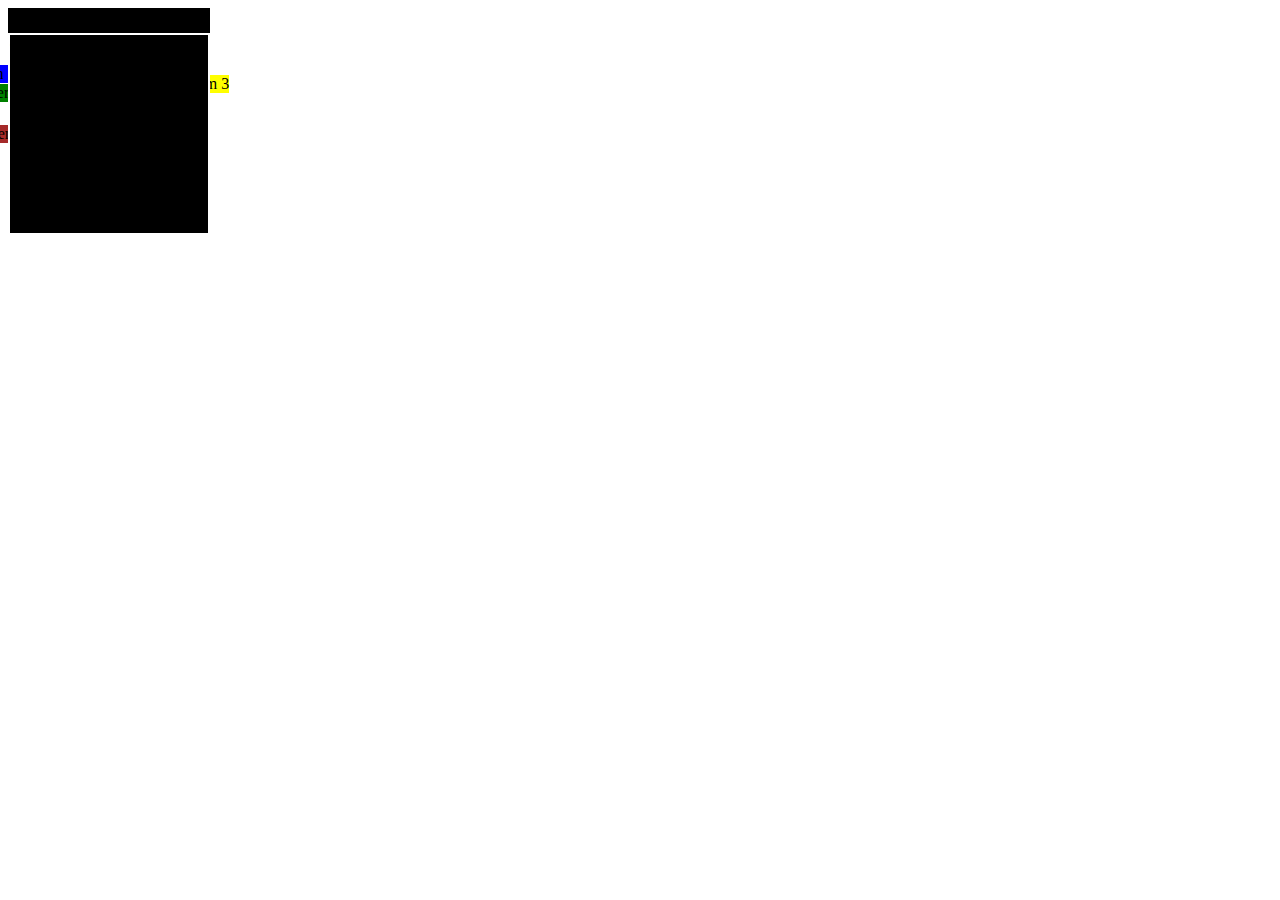
<file: box/index.html>
<!DOCTYPE html>
<html lang="en">
<head>
  <meta charset="UTF-8">
  <meta http-equiv="X-UA-Compatible" content="IE=edge">
  <meta name="viewport" content="width=device-width, initial-scale=1.0">
  <title>boxes / Layout</title>
  <link rel="stylesheet" href="grid.css">
  <style>

    .container {
      position: relative;
      height: 200px;
      width: 200px;
      border: 1px solid black;
    }
    .overlay {
  position: absolute;
  top: 0;
  bottom: 0;
  right: 0;
  left: 0;
  background-color: rgba(0, 0, 0, 0.5);
}
   </style>
</head>
<body>
  <div class="container">
    <div class="item1">
      item 1
        <div class="inner1"> inner item</div>
    </div>
    
    <div class="item2">
      item 2
    </div>
    
    <div class="item3">
      item 3
    </div>
    <div class="item4">
      item 4
    </div>
    <div class="container"><div class="overlay">dddd</div></div>
   </div>
  
</body>
</html>
</file>
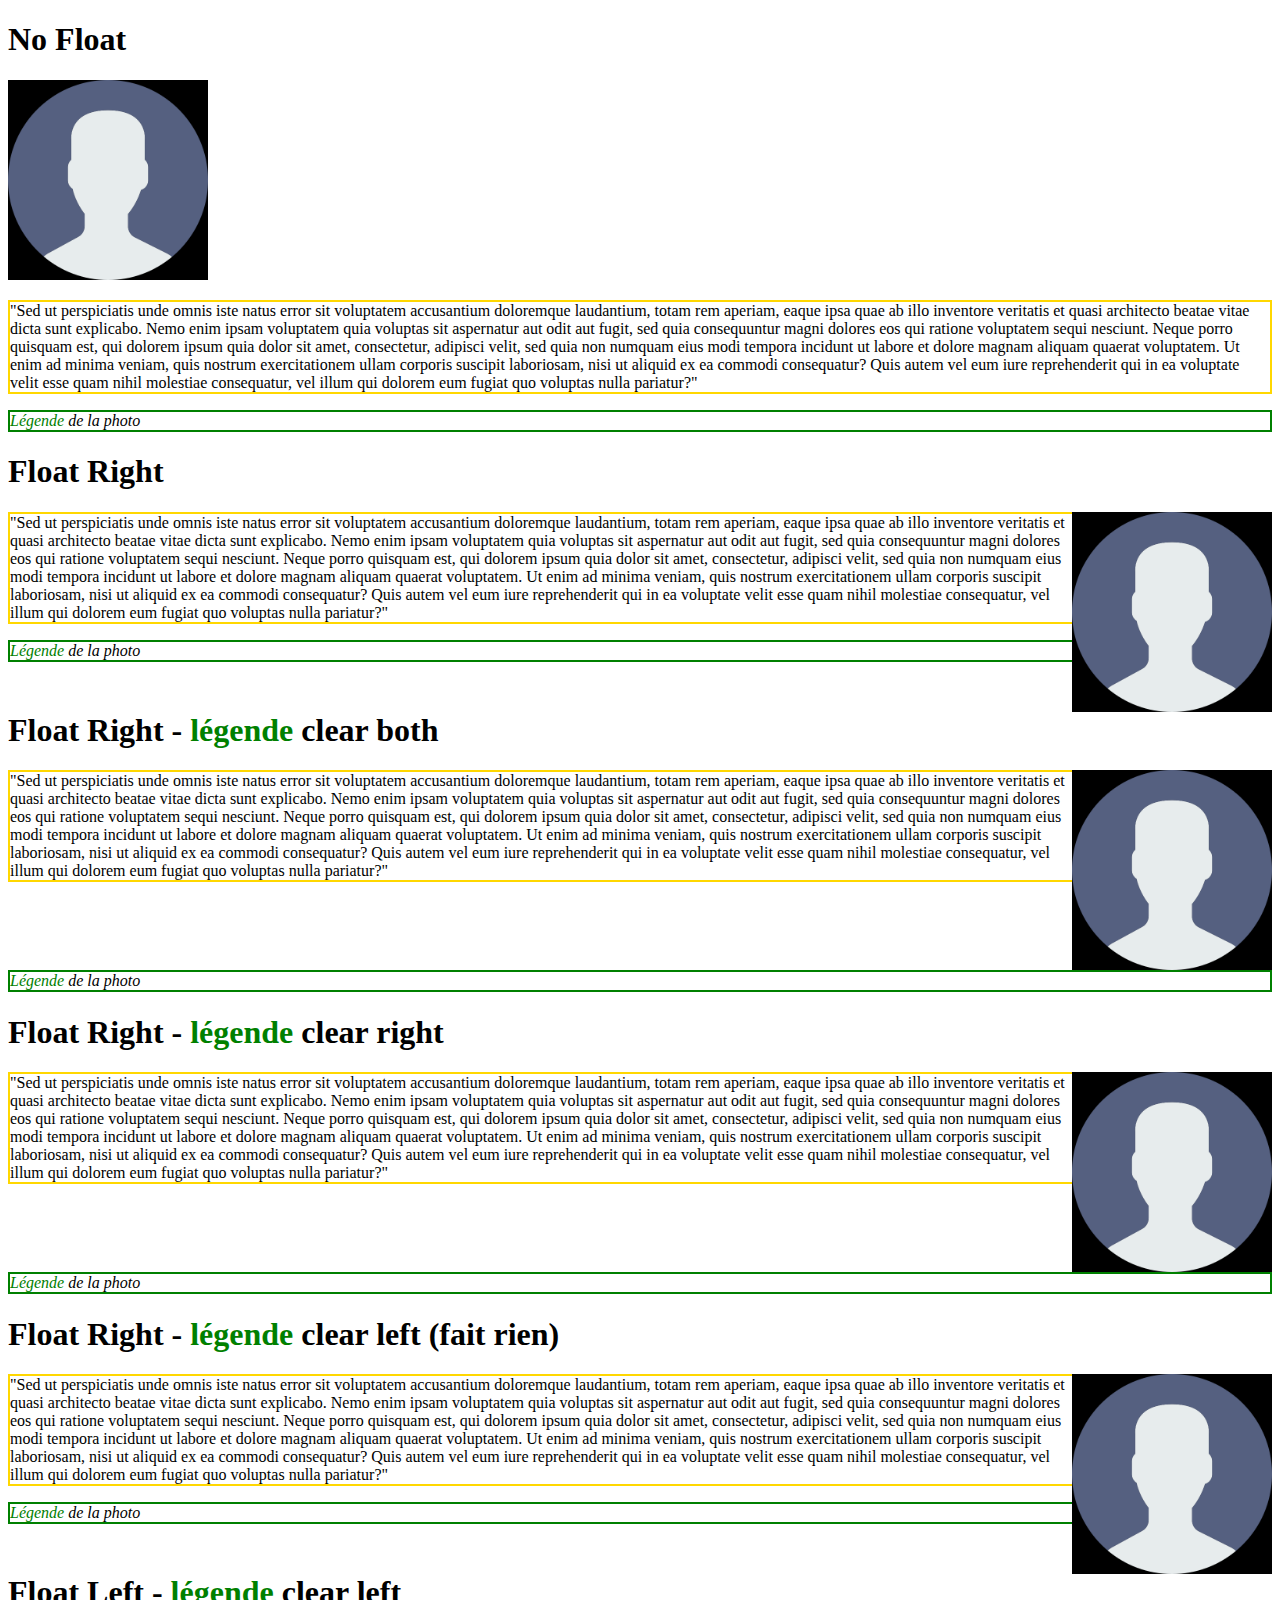
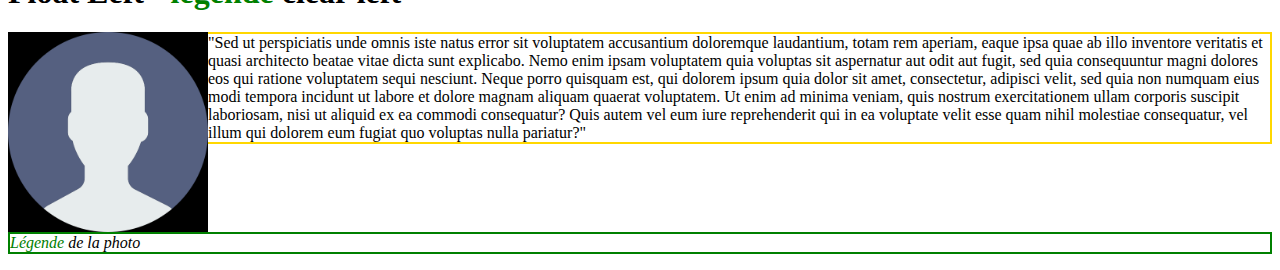
<file: float/index.html>
<!DOCTYPE html>
<html lang="en">
<head>
  <meta charset="UTF-8">
  <meta http-equiv="X-UA-Compatible" content="IE=edge">
  <meta name="viewport" content="width=device-width, initial-scale=1.0">
  <title>float t</title>
  <link rel="stylesheet" href="style.css">
</head>
<body>
  <div class="container">
    <h1> No Float</h1>
      <img src="image1.bmp" class="no-float"/>
      <p> "Sed ut perspiciatis unde omnis iste natus error sit voluptatem accusantium doloremque laudantium, totam rem aperiam, eaque ipsa quae ab illo inventore veritatis et quasi architecto beatae vitae dicta sunt explicabo. Nemo enim ipsam voluptatem quia voluptas sit aspernatur aut odit aut fugit, sed quia consequuntur magni dolores eos qui ratione voluptatem sequi nesciunt. Neque porro quisquam est, qui dolorem ipsum quia dolor sit amet, consectetur, adipisci velit, sed quia non numquam eius modi tempora incidunt ut labore et dolore magnam aliquam quaerat voluptatem. Ut enim ad minima veniam, quis nostrum exercitationem ullam corporis suscipit laboriosam, nisi ut aliquid ex ea commodi consequatur? Quis autem vel eum iure reprehenderit qui in ea voluptate velit esse quam nihil molestiae consequatur, vel illum qui dolorem eum fugiat quo voluptas nulla pariatur?"</p>
      <p class="legend">Légende de la photo</p>

    <section> 
      <h1> Float Right</h1>
      <img src="image1.bmp" class="floatRight"/>
      <p> "Sed ut perspiciatis unde omnis iste natus error sit voluptatem accusantium doloremque laudantium, totam rem aperiam, eaque ipsa quae ab illo inventore veritatis et quasi architecto beatae vitae dicta sunt explicabo. Nemo enim ipsam voluptatem quia voluptas sit aspernatur aut odit aut fugit, sed quia consequuntur magni dolores eos qui ratione voluptatem sequi nesciunt. Neque porro quisquam est, qui dolorem ipsum quia dolor sit amet, consectetur, adipisci velit, sed quia non numquam eius modi tempora incidunt ut labore et dolore magnam aliquam quaerat voluptatem. Ut enim ad minima veniam, quis nostrum exercitationem ullam corporis suscipit laboriosam, nisi ut aliquid ex ea commodi consequatur? Quis autem vel eum iure reprehenderit qui in ea voluptate velit esse quam nihil molestiae consequatur, vel illum qui dolorem eum fugiat quo voluptas nulla pariatur?"</p>
      <p class="legend">Légende de la photo</p>
    </section>
    <section>
      <h1> Float Right - légende clear both</h1>
      <img src="image1.bmp" class="floatRight"/>
      <p> "Sed ut perspiciatis unde omnis iste natus error sit voluptatem accusantium doloremque laudantium, totam rem aperiam, eaque ipsa quae ab illo inventore veritatis et quasi architecto beatae vitae dicta sunt explicabo. Nemo enim ipsam voluptatem quia voluptas sit aspernatur aut odit aut fugit, sed quia consequuntur magni dolores eos qui ratione voluptatem sequi nesciunt. Neque porro quisquam est, qui dolorem ipsum quia dolor sit amet, consectetur, adipisci velit, sed quia non numquam eius modi tempora incidunt ut labore et dolore magnam aliquam quaerat voluptatem. Ut enim ad minima veniam, quis nostrum exercitationem ullam corporis suscipit laboriosam, nisi ut aliquid ex ea commodi consequatur? Quis autem vel eum iure reprehenderit qui in ea voluptate velit esse quam nihil molestiae consequatur, vel illum qui dolorem eum fugiat quo voluptas nulla pariatur?"</p>
      <p class="legend clearboth">Légende de la photo</p>
    </section>

    <section>
      <h1> Float Right - légende clear right</h1>
      <img src="image1.bmp" class="floatRight"/>
      <p> "Sed ut perspiciatis unde omnis iste natus error sit voluptatem accusantium doloremque laudantium, totam rem aperiam, eaque ipsa quae ab illo inventore veritatis et quasi architecto beatae vitae dicta sunt explicabo. Nemo enim ipsam voluptatem quia voluptas sit aspernatur aut odit aut fugit, sed quia consequuntur magni dolores eos qui ratione voluptatem sequi nesciunt. Neque porro quisquam est, qui dolorem ipsum quia dolor sit amet, consectetur, adipisci velit, sed quia non numquam eius modi tempora incidunt ut labore et dolore magnam aliquam quaerat voluptatem. Ut enim ad minima veniam, quis nostrum exercitationem ullam corporis suscipit laboriosam, nisi ut aliquid ex ea commodi consequatur? Quis autem vel eum iure reprehenderit qui in ea voluptate velit esse quam nihil molestiae consequatur, vel illum qui dolorem eum fugiat quo voluptas nulla pariatur?"</p>
      <p class="legend clearRight">Légende de la photo</p>
    </section>

    <section>
      <h1> Float Right - légende clear left (fait rien)</h1>
      <img src="image1.bmp" class="floatRight"/>
      <p> "Sed ut perspiciatis unde omnis iste natus error sit voluptatem accusantium doloremque laudantium, totam rem aperiam, eaque ipsa quae ab illo inventore veritatis et quasi architecto beatae vitae dicta sunt explicabo. Nemo enim ipsam voluptatem quia voluptas sit aspernatur aut odit aut fugit, sed quia consequuntur magni dolores eos qui ratione voluptatem sequi nesciunt. Neque porro quisquam est, qui dolorem ipsum quia dolor sit amet, consectetur, adipisci velit, sed quia non numquam eius modi tempora incidunt ut labore et dolore magnam aliquam quaerat voluptatem. Ut enim ad minima veniam, quis nostrum exercitationem ullam corporis suscipit laboriosam, nisi ut aliquid ex ea commodi consequatur? Quis autem vel eum iure reprehenderit qui in ea voluptate velit esse quam nihil molestiae consequatur, vel illum qui dolorem eum fugiat quo voluptas nulla pariatur?"</p>
      <p class="legend clearLeft">Légende de la photo</p>
    </section>

    <section>
      <h1> Float Left - légende clear left</h1>
      <img src="image1.bmp" class="floatLeft"/>
      <p> "Sed ut perspiciatis unde omnis iste natus error sit voluptatem accusantium doloremque laudantium, totam rem aperiam, eaque ipsa quae ab illo inventore veritatis et quasi architecto beatae vitae dicta sunt explicabo. Nemo enim ipsam voluptatem quia voluptas sit aspernatur aut odit aut fugit, sed quia consequuntur magni dolores eos qui ratione voluptatem sequi nesciunt. Neque porro quisquam est, qui dolorem ipsum quia dolor sit amet, consectetur, adipisci velit, sed quia non numquam eius modi tempora incidunt ut labore et dolore magnam aliquam quaerat voluptatem. Ut enim ad minima veniam, quis nostrum exercitationem ullam corporis suscipit laboriosam, nisi ut aliquid ex ea commodi consequatur? Quis autem vel eum iure reprehenderit qui in ea voluptate velit esse quam nihil molestiae consequatur, vel illum qui dolorem eum fugiat quo voluptas nulla pariatur?"</p>
      <p class="legend clearLeft">Légende de la photo</p>
    </section>
<script src="legend.js"> </script>
  </body>
</html>
</file>
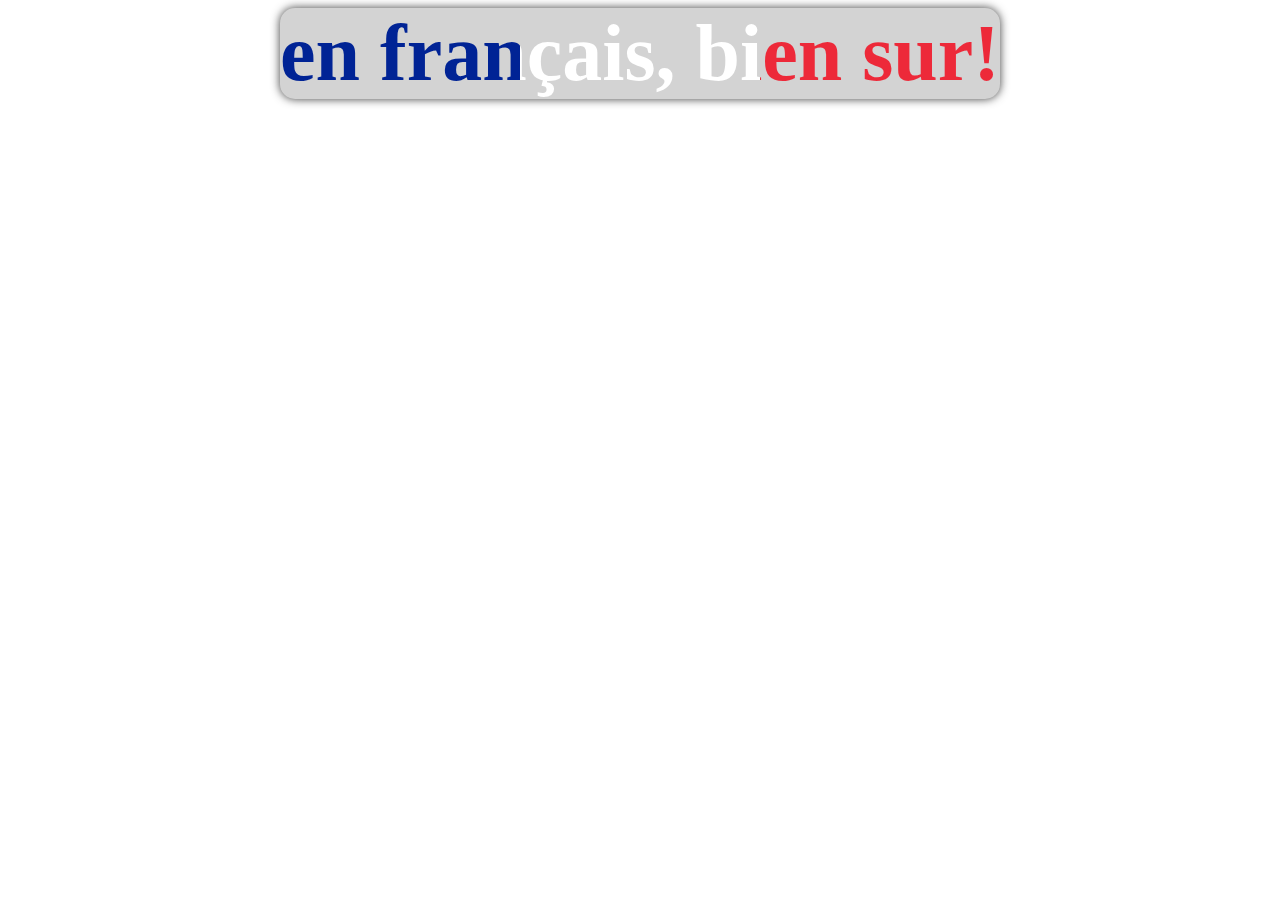
<file: font with background image/index.html>
<!DOCTYPE html>
<html lang="en">
<head>
  <meta charset="UTF-8">
  <meta http-equiv="X-UA-Compatible" content="IE=edge">
  <meta name="viewport" content="width=device-width, initial-scale=1.0">
  <link rel="stylesheet" href="style.css">
  <title>Font with background image</title>
</head>
<body>
  <!-- <div class="background"> <div class="text british"> Stick to English, please! </div></div>
  <div class="background"> <div class="text german"> auf Deutsche, danke! </div></div> -->
  <div class="background"> <div class="text french"> en français, bien sur! </div></div>


</body>
</html>
</file>
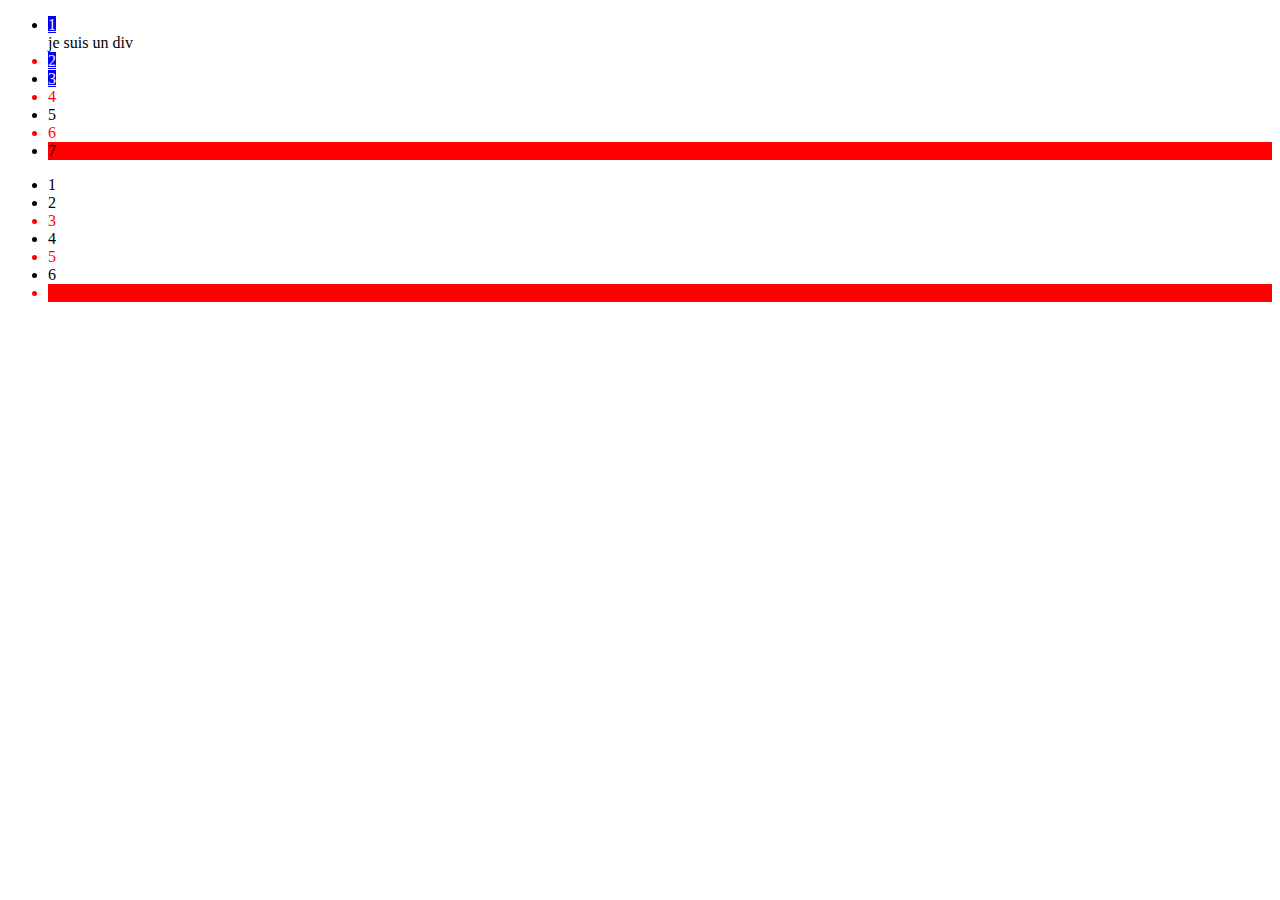
<file: list/index.html>
<!DOCTYPE html>
<html lang="en">
<head>
  <meta charset="UTF-8">
  <meta http-equiv="X-UA-Compatible" content="IE=edge">
  <meta name="viewport" content="width=device-width, initial-scale=1.0">
  <title>list</title>
  <link rel="stylesheet" href="style.css">
</head>
<body>
  <ul>
    <li>
      <a href="#hello">1 </a>
    </li>
    <div> je suis un div</div>
    <li>
      <a href="#there"> 2 </a>

    </li>
    <li>
      <a href="#friend"> 3 </a>

    </li>
    <li>
      4
    </li>
    <li>
      5
    </li>
    <li>
      6
    </li>
    <li title="hello">
      7
    </li>
  </ul>
  <ul>
    <li>
      1
    </li>
    <li>2

    </li>
    <li>
      3
    </li>
    <li>
      4
    </li>
    <li>
      5
    </li>
    <li>
      6
    </li>
    <li>
      7
    </li>
  </ul>
</body>
</html>
</file>
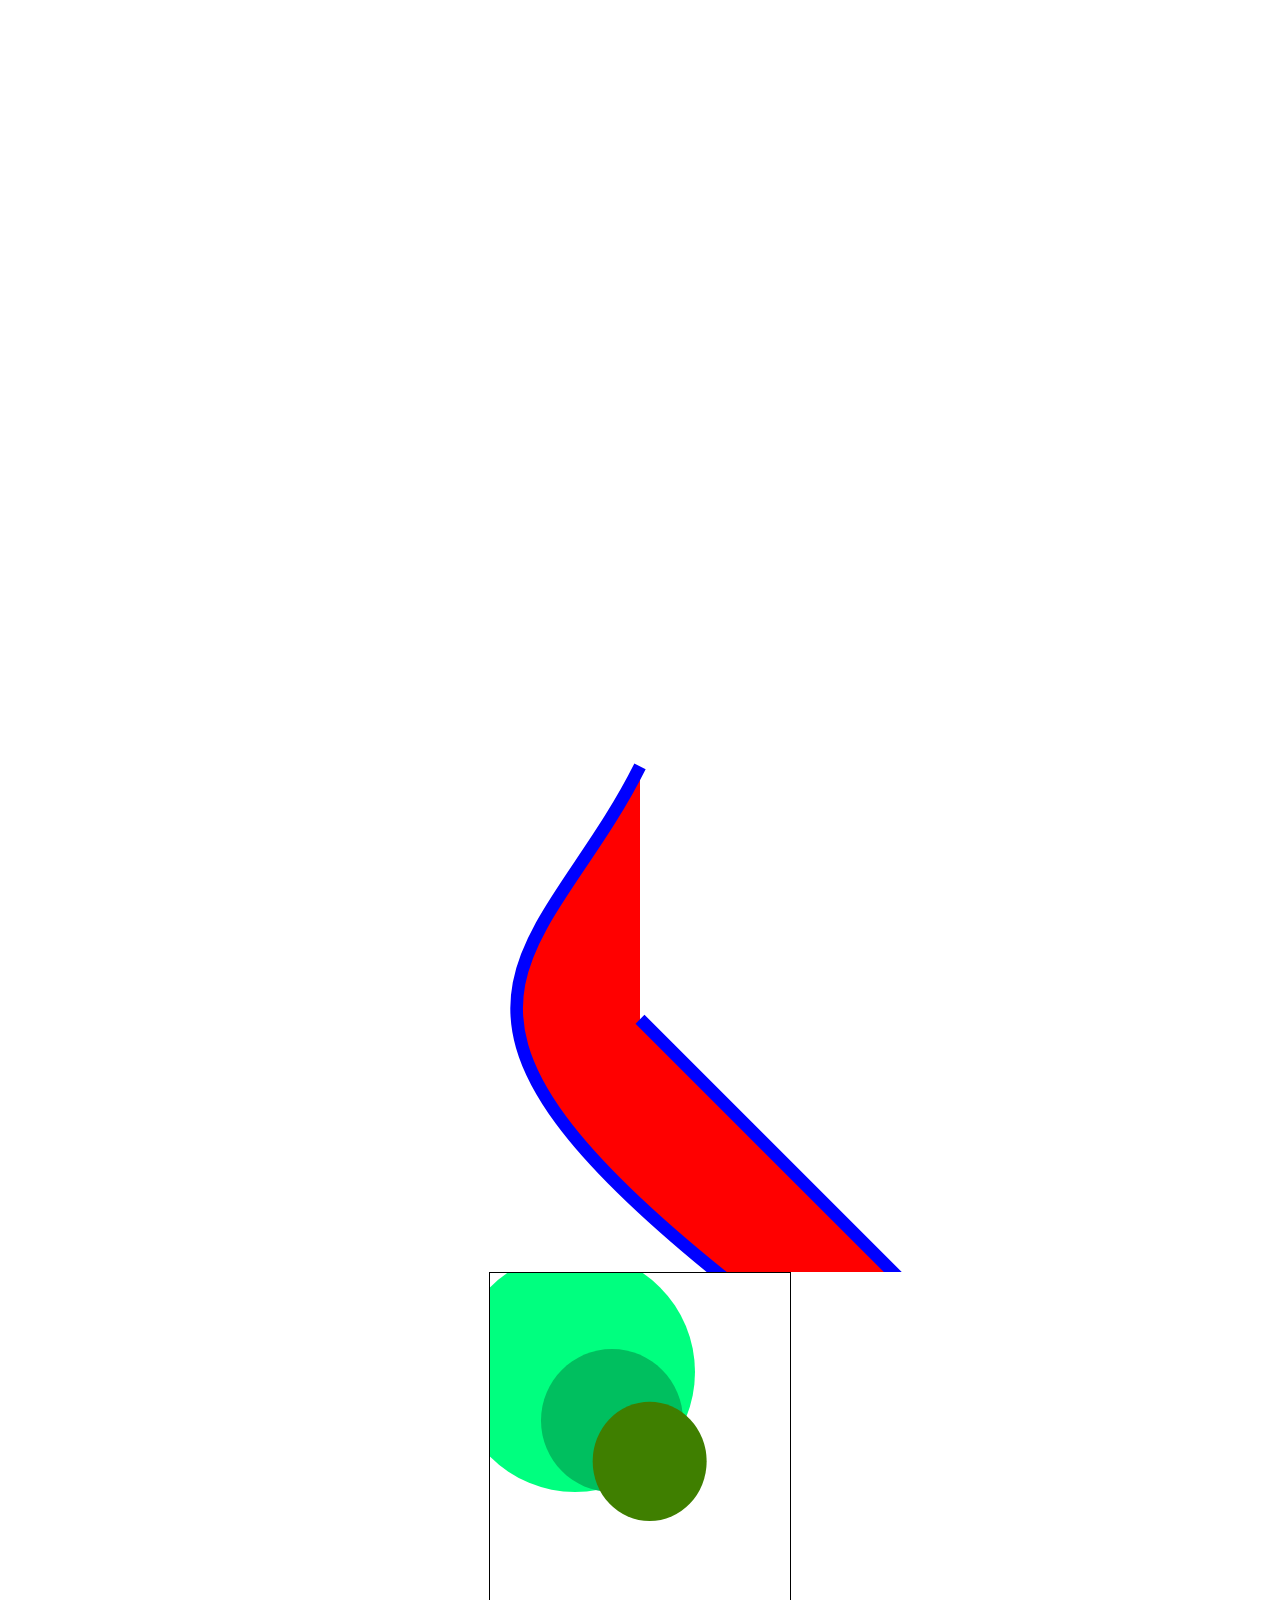
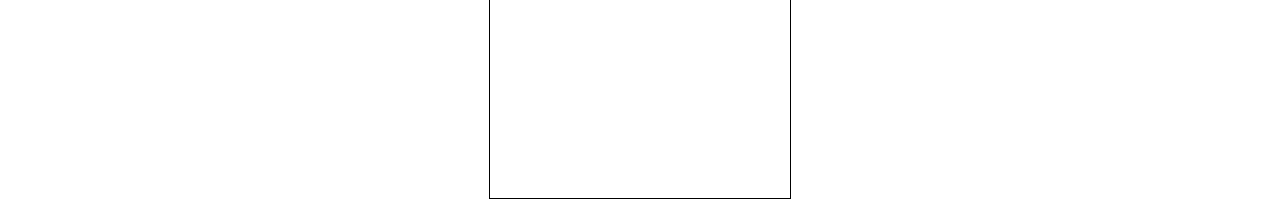
<file: vsg/index.html>
<!DOCTYPE html>
<html lang="en">
<head>
  <meta charset="UTF-8">
  <meta http-equiv="X-UA-Compatible" content="IE=edge">
  <meta name="viewport" content="width=device-width, initial-scale=1.0">
  <title>SVG</title>
  <link rel="stylesheet" href="style.css">
</head>
<body>
      <svg viewBox="0 0 100 100">
        <!-- <rect x="10" y ="50" width="100%" height="100%" fill="red"/> -->
        <path d="M 50 80 l 50 50 C20 80, 40 80, 50 60"></path>
      </svg>

      <svg class="mysvg" width="400" height="700" xmlns="http://www.w3.org/2000/svg">

        <g>
         <line stroke-linecap="undefined" stroke-linejoin="undefined" id="svg_4" y2="166" x2="70" y1="97" x1="140" stroke="#000" fill="none"/>
         <ellipse  stroke-width="0" ry="120" rx="120" id="svg_6" cy="99" cx="85" stroke="#000" fill="#00ff7f"/>
         <path stroke-width="0" id="svg_8" d="m122,219c-39.22652,0 -71,-31.99724 -71,-71.5c0,-39.50276 31.77348,-71.5 71,-71.5c39.22652,0 71,31.99724 71,71.5c0,39.50276 -31.77348,71.5 -71,71.5z" opacity="undefined" stroke="#000" fill="#00bf5f"/>
         <ellipse stroke-width="0" ry="59.66668" rx="57.00001" id="svg_9" cy="188.33343" cx="159.66667" stroke="#000" fill="#3f7f00"/>
        </g>
       </svg>
</body>
</html>
</file>
<file: box/grid.css>
.container {
  background-color: black;
  display: grid;
  grid-template-columns: repeat(2, 100px) 100px;
  grid-template-rows: 50px 50px;
  grid-auto-rows: 50px;
  grid-template-areas:
    "header header"
    "sidebar content";
  height: 900px;
  justify-content: center; /* alignement horizontal à l'intérieur du container */
  align-content: center; /* alignement vertical à l'intérieur du container */
  justify-items: center; /* alignement horizontal à l'intérieur de la cellule */
  align-items: center; /* alignement vertical à l'intérieur de la cellule */
  grid-auto-flow: row dense; /* attention, ça peut changer l'ordre des items par rapport à l'HTML */
}

.item1 {
  background-color: blue;
  /* grid-column: 1/3;
  grid-row: 1/3; */
}
.inner1 {
  background-color: green;
}
.item2 {
  background-color: red;
  /* grid-row: span 2; */
}

.item3 {
  background-color: yellow;
}
.item4 {
  background-color: brown;
}

.container div {
  border: 1px solid white;
}
</file>
<file: float/style.css>
img {
  width: 200px;
}
section {
  clear: both;
}
p {
  border: 2px solid gold;
}

.legend {
  font-style: italic;
  border: 2px solid green;
}
.no-float {
  float: none;
}

.floatRight {
  float: right;
}
.floatLeft {
  float: Left;
}
.clearboth {
  clear: both;
  clear: left right initial;
}

.clearLeft {
  clear: left;
}

.clearRight {
  clear: right;
}
span {
  color: green;
}
</file>
<file: font with background image/style.css>
.text {
  font-size: 80px;
  font-weight: 700;
  background-clip: text;
  color: transparent;
  background-size: 100% 100%;
  background-repeat: no-repeat;
  margin-bottom: 30px;
}

.text.french {
  background-image: url("./french.webp");
}

.text.german {
  background-image: url("./y9xqs7z8.bmp");
}

.text.british {
  background-image: url("./Flag_of_Great_Britain_\(1707–1800\).svg.png");
}
.background {
  background-color: lightgrey;
  border-radius: 15px;
  box-shadow: 0 0px 10px #3e3e3e;
  background-clip: content-box;
  width: fit-content;
  margin: auto;
}
</file>
<file: list/style.css>
li:nth-child(2n + 3) {
  color: red;
}

div:nth-child(2):not(:first-of-type) {
  /* sélectionne le div qui est dans la liste, car il est bien dans la position de Deuxième enfant dans l'arbre */

  color: red;
}
body:nth-child(3) {
  /* ne fait rien, car body est le deuxième enfant de html */
  color: red;
}

a[href^="#"] {
  color: antiquewhite;
}

li[title="hello"] {
  background-color: blue;
}

li:nth-of-type(7) {
  background-color: red;
}

a:link {
  background: #0000ff;
}
a:hover {
  background: rgba(0, 0, 255, 0.5);
}

a:link {
  background: blue;
}
a:hover {
  color: rgba(0, 0, 255, 0.5);
}
</file>
<file: vsg/style.css>
body {
}
svg {
  display: block;
  fill: red;
  margin: auto;
  transform: rotate("90deg");
  stroke: blue;
  width: fit-content;
  height: fit-content;
  display: flex;
}
.mysvg {
  width: 300px;
  border: 1px solid black;
}

g {
  margin: auto;
}
</file>
